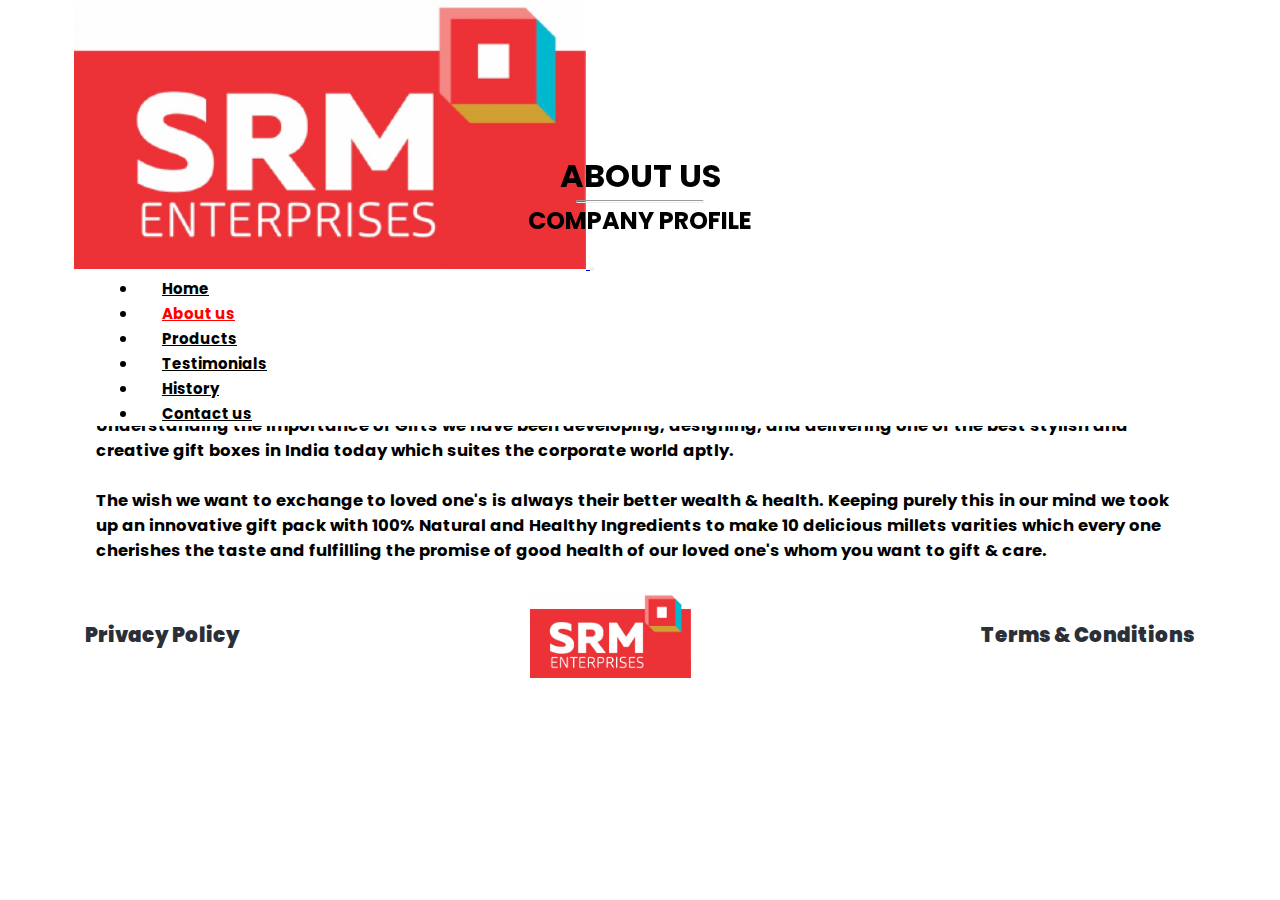
<file: about.html>
<!DOCTYPE html>
<html lang="en">
	<head>
		<meta charset="UTF-8" />
		<meta http-equiv="X-UA-Compatible" content="IE=edge" />
		<meta name="viewport" content="width=device-width, initial-scale=1.0" />
		<title>About Page</title>
		<link
			href="https://cdn.jsdelivr.net/npm/bootstrap@5.0.2/dist/css/bootstrap.min.css"
			rel="stylesheet"
			integrity="sha384-EVSTQN3/azprG1Anm3QDgpJLIm9Nao0Yz1ztcQTwFspd3yD65VohhpuuCOmLASjC"
			crossorigin="anonymous"
		/>
		<link rel="stylesheet" href="https://unpkg.com/aos@next/dist/aos.css" />
		<link rel="stylesheet" href="./css/about.css" />
	</head>
	<body>
		<nav class="navbar navbar-expand-lg navbar-light">
			<div class="container-fluid">
				<a class="navbar-brand" href="#">
					<img src="./images/logo.png" alt="" />
				</a>
				<button
					class="navbar-toggler"
					type="button"
					data-bs-toggle="collapse"
					data-bs-target="#navbarSupportedContent"
					aria-controls="navbarSupportedContent"
					aria-expanded="false"
					aria-label="Toggle navigation"
				>
					<span class="navbar-toggler-icon"></span>
				</button>
				<div class="collapse navbar-collapse" id="navbarSupportedContent">
					<ul class="navbar-nav me-auto mb-2 mb-lg-0" id="content">
						<li class="nav-item">
							<a
								class="nav-link active"
								aria-current="page"
								href="./index.html"
								id="home-link"
								>Home</a
							>
						</li>
						<li class="nav-item">
							<a
								class="nav-link active"
								aria-current="page"
								href="./about.html"
								id="about-link"
								>About us</a
							>
						</li>
						<li class="nav-item">
							<a
								class="nav-link active"
								aria-current="page"
								href="./product.html"
								id="product-link"
								>Products</a
							>
						</li>
						<li class="nav-item">
							<a
								class="nav-link active"
								aria-current="page"
								href="./testimonial.html"
								id="testimonial-link"
								>Testimonials</a
							>
						</li>
						<li class="nav-item">
							<a
								class="nav-link active"
								aria-current="page"
								href="./history.html"
								id="history-link"
								>History</a
							>
						</li>
						<li class="nav-item">
							<a
								class="nav-link active"
								aria-current="page"
								href="./contact.html"
								id="contact-link"
								>Contact us</a
							>
						</li>
					</ul>
				</div>
			</div>
		</nav>
		<hr id="nav-line" />
		<div id="main-content">
			<div id="heading" data-aos="fade">
				<h1>ABOUT US</h1>
				<hr />
				<h2>COMPANY PROFILE</h2>
			</div>
			<div id="heading-content">
				<p>
					SRM ENTERPRISES is in the Business of improving the brand visibility of leading brands
					in the country, with our expertise in Designing the personalised Gift
					packing's for various corporate for occasions such as (Diwali/Dushera
					/New year/Christmas) wedding return gifts (Invitation card boxes with
					gift) etc., filled with our delicious premium Millet cookies which not
					only highlights the brand image but also provides Healthy food which
					every one Cherishes. <br />
					<br />Understanding the importance of Gifts we have been developing,
					designing, and delivering one of the best stylish and creative gift
					boxes in India today which suites the corporate world aptly.
					<br /><br />The wish we want to exchange to loved one's is always
					their better wealth & health. Keeping purely this in our mind we took
					up an innovative gift pack with 100% Natural and Healthy Ingredients
					to make 10 delicious millets varities which every one cherishes the
					taste and fulfilling the promise of good health of our loved one's
					whom you want to gift & care.
				</p>
			</div>
		</div>
		<footer>
			<div id="quick-link">
				<a href=""><h4>Privacy Policy</h4></a>
			</div>
			<div id="logo-link">
				<a href="./index.html"><img src="./images/logo.png" alt="" /></a>
			</div>
			<div id="important-link">
				<a href=""><h4>Terms & Conditions</h4></a>
			</div>
		</footer>
		<link rel="preconnect" href="https://fonts.googleapis.com" />
		<link rel="preconnect" href="https://fonts.gstatic.com" crossorigin />
		<link
			href="https://fonts.googleapis.com/css2?family=Poppins:wght@200&display=swap"
			rel="stylesheet"
		/>
		<script
			src="https://cdn.jsdelivr.net/npm/bootstrap@5.0.2/dist/js/bootstrap.bundle.min.js"
			integrity="sha384-MrcW6ZMFYlzcLA8Nl+NtUVF0sA7MsXsP1UyJoMp4YLEuNSfAP+JcXn/tWtIaxVXM"
			crossorigin="anonymous"
		></script>
		<script src="https://unpkg.com/aos@next/dist/aos.js"></script>
		<script>
			AOS.init({
				delay: 500,
			});
		</script>
	</body>
</html>
</file>
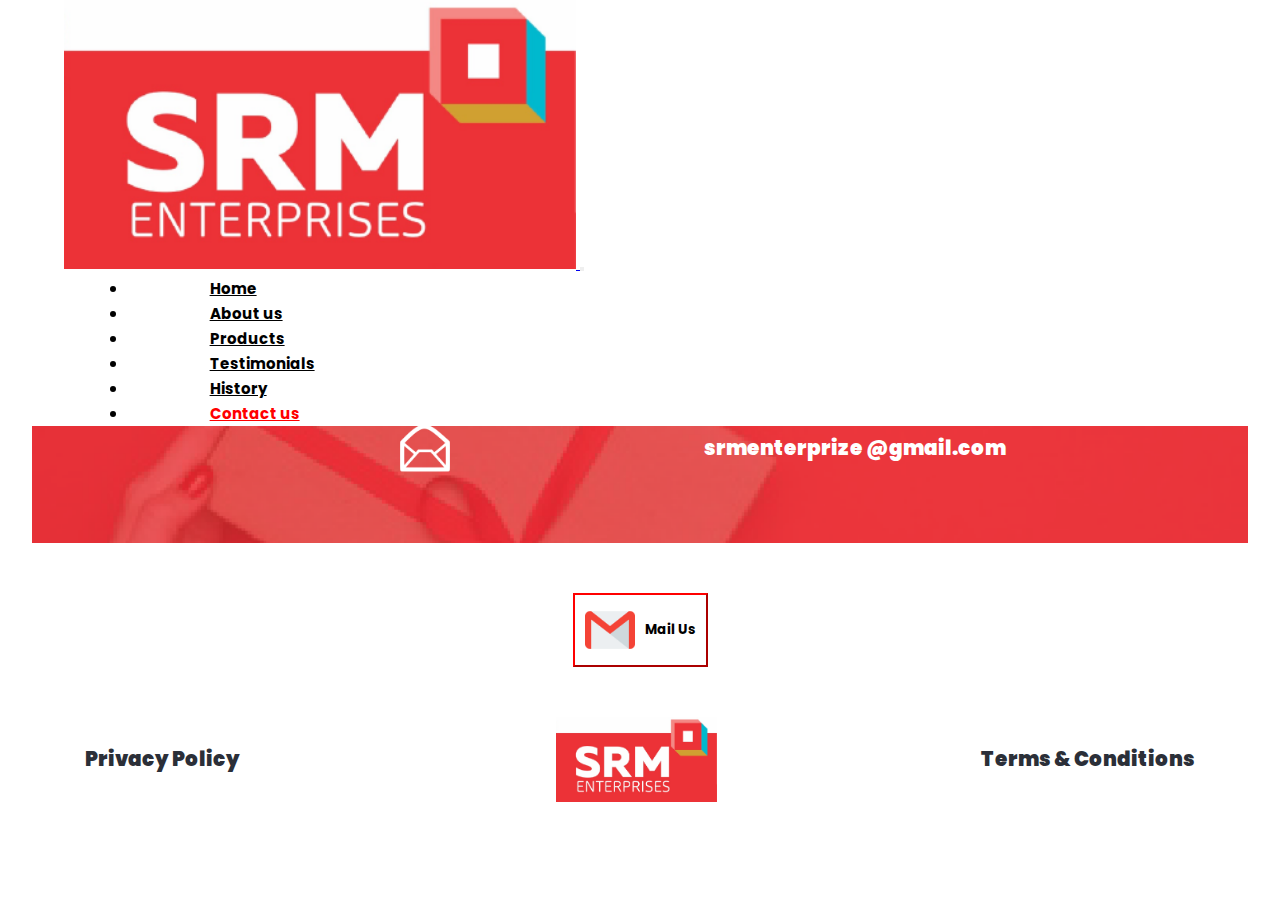
<file: contact.html>
<!DOCTYPE html>
<html lang="en">
	<head>
		<meta charset="UTF-8" />
		<meta http-equiv="X-UA-Compatible" content="IE=edge" />
		<meta name="viewport" content="width=device-width, initial-scale=1.0" />
		<title>Contact Page</title>
		<link
			href="https://cdn.jsdelivr.net/npm/bootstrap@5.0.2/dist/css/bootstrap.min.css"
			rel="stylesheet"
			integrity="sha384-EVSTQN3/azprG1Anm3QDgpJLIm9Nao0Yz1ztcQTwFspd3yD65VohhpuuCOmLASjC"
			crossorigin="anonymous"
		/>
		<link rel="stylesheet" href="https://unpkg.com/aos@next/dist/aos.css" />
		<link rel="stylesheet" href="./css/contact.css" />
	</head>
	<body>
		<nav class="navbar navbar-expand-lg navbar-light">
			<div class="container-fluid">
				<a class="navbar-brand" href="#">
					<img src="./images/logo.png" alt="" />
				</a>
				<button
					class="navbar-toggler"
					type="button"
					data-bs-toggle="collapse"
					data-bs-target="#navbarSupportedContent"
					aria-controls="navbarSupportedContent"
					aria-expanded="false"
					aria-label="Toggle navigation"
				>
					<span class="navbar-toggler-icon"></span>
				</button>
				<div class="collapse navbar-collapse" id="navbarSupportedContent">
					<ul class="navbar-nav me-auto mb-2 mb-lg-0" id="content">
						<li class="nav-item">
							<a
								class="nav-link active"
								aria-current="page"
								href="./index.html"
								id="home-link"
								>Home</a
							>
						</li>
						<li class="nav-item">
							<a
								class="nav-link active"
								aria-current="page"
								href="./about.html"
								id="about-link"
								>About us</a
							>
						</li>
						<li class="nav-item">
							<a
								class="nav-link active"
								aria-current="page"
								href="./product.html"
								id="product-link"
								>Products</a
							>
						</li>
						<li class="nav-item">
							<a
								class="nav-link active"
								aria-current="page"
								href="./testimonial.html"
								id="testimonial-link"
								>Testimonials</a
							>
						</li>
						<li class="nav-item">
							<a
								class="nav-link active"
								aria-current="page"
								href="./history.html"
								id="history-link"
								>History</a
							>
						</li>
						<li class="nav-item">
							<a
								class="nav-link active"
								aria-current="page"
								href="./contact.html"
								id="contact-link"
								>Contact us</a
							>
						</li>
					</ul>
				</div>
			</div>
		</nav>
		<hr id="nav-line" />
		<div id="test">
			<div id="main-content">
				<div id="heading-lines">
					<h2>CONTACT US</h2>
					<hr />
				</div>
				<div id="heading-form">
					<div>
						<div>
							<div><img src="./images/address.png" /></div>
							<div>
								1-1-261/5/A/3, 2nd Floor, Main Road, Chikkadapalli, Hyderabad -
								500020
							</div>
						</div>
						<div>
							<div><img src="./images/phone.png" /></div>
							<div>9502722122</div>
						</div>
						<div id="test1">
							<div><img src="./images/email.png" /></div>
							<div>srmenterprize @gmail.com</div>
						</div>
					</div>
				</div>
			</div>
		</div>

		<div id="email-button">
			<a href="mailto:srmenterprize@gmail.com"
				><button><img src="./images/gmail.png" />Mail Us</button></a
			>
		</div>

		<footer>
			<div id="quick-link">
				<a href=""><h4>Privacy Policy</h4></a>
			</div>
			<div id="logo-link">
				<a href="./index.html"><img src="./images/logo.png" alt="" /></a>
			</div>
			<div id="important-link">
				<a href=""><h4>Terms & Conditions</h4></a>
			</div>
		</footer>
		<link rel="preconnect" href="https://fonts.googleapis.com" />
		<link rel="preconnect" href="https://fonts.gstatic.com" crossorigin />
		<link
			href="https://fonts.googleapis.com/css2?family=Poppins:wght@200&display=swap"
			rel="stylesheet"
		/>
		<script
			src="https://cdn.jsdelivr.net/npm/bootstrap@5.0.2/dist/js/bootstrap.bundle.min.js"
			integrity="sha384-MrcW6ZMFYlzcLA8Nl+NtUVF0sA7MsXsP1UyJoMp4YLEuNSfAP+JcXn/tWtIaxVXM"
			crossorigin="anonymous"
		></script>
		
	</body>
</html>
</file>
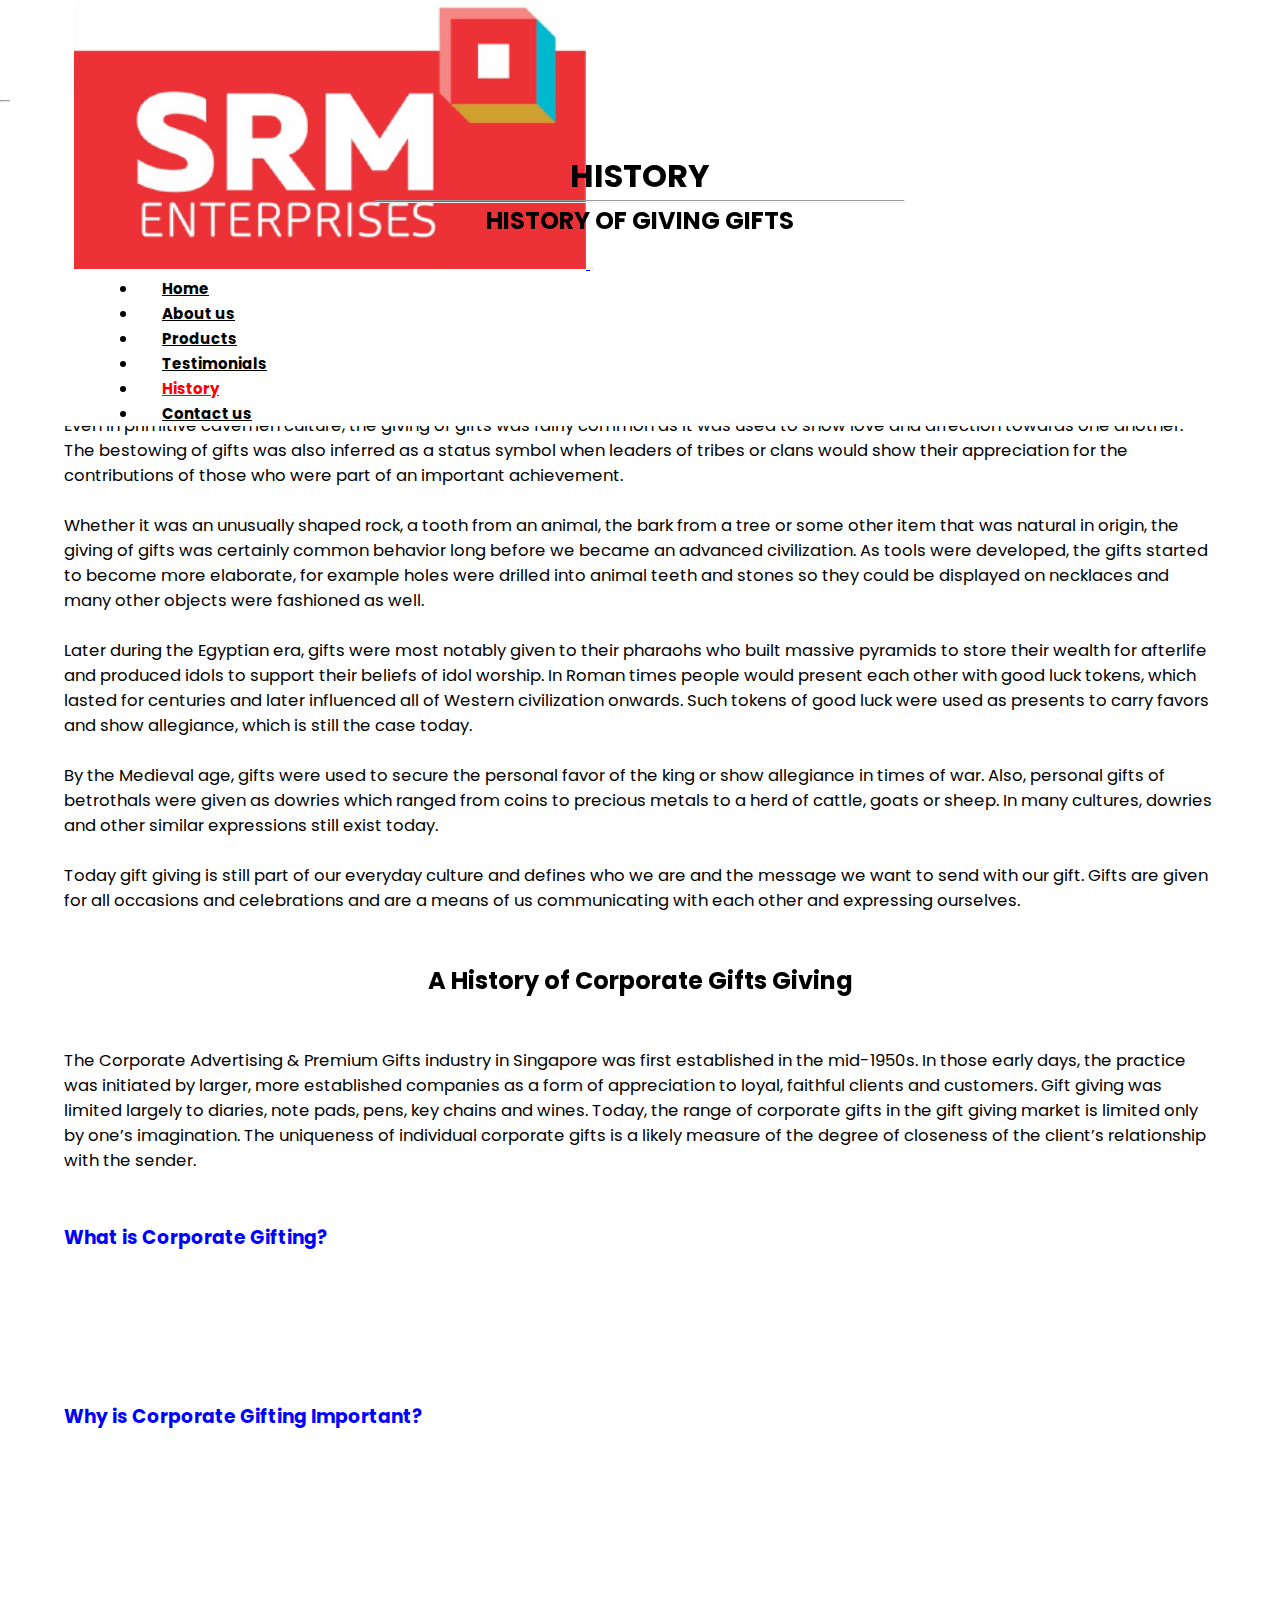
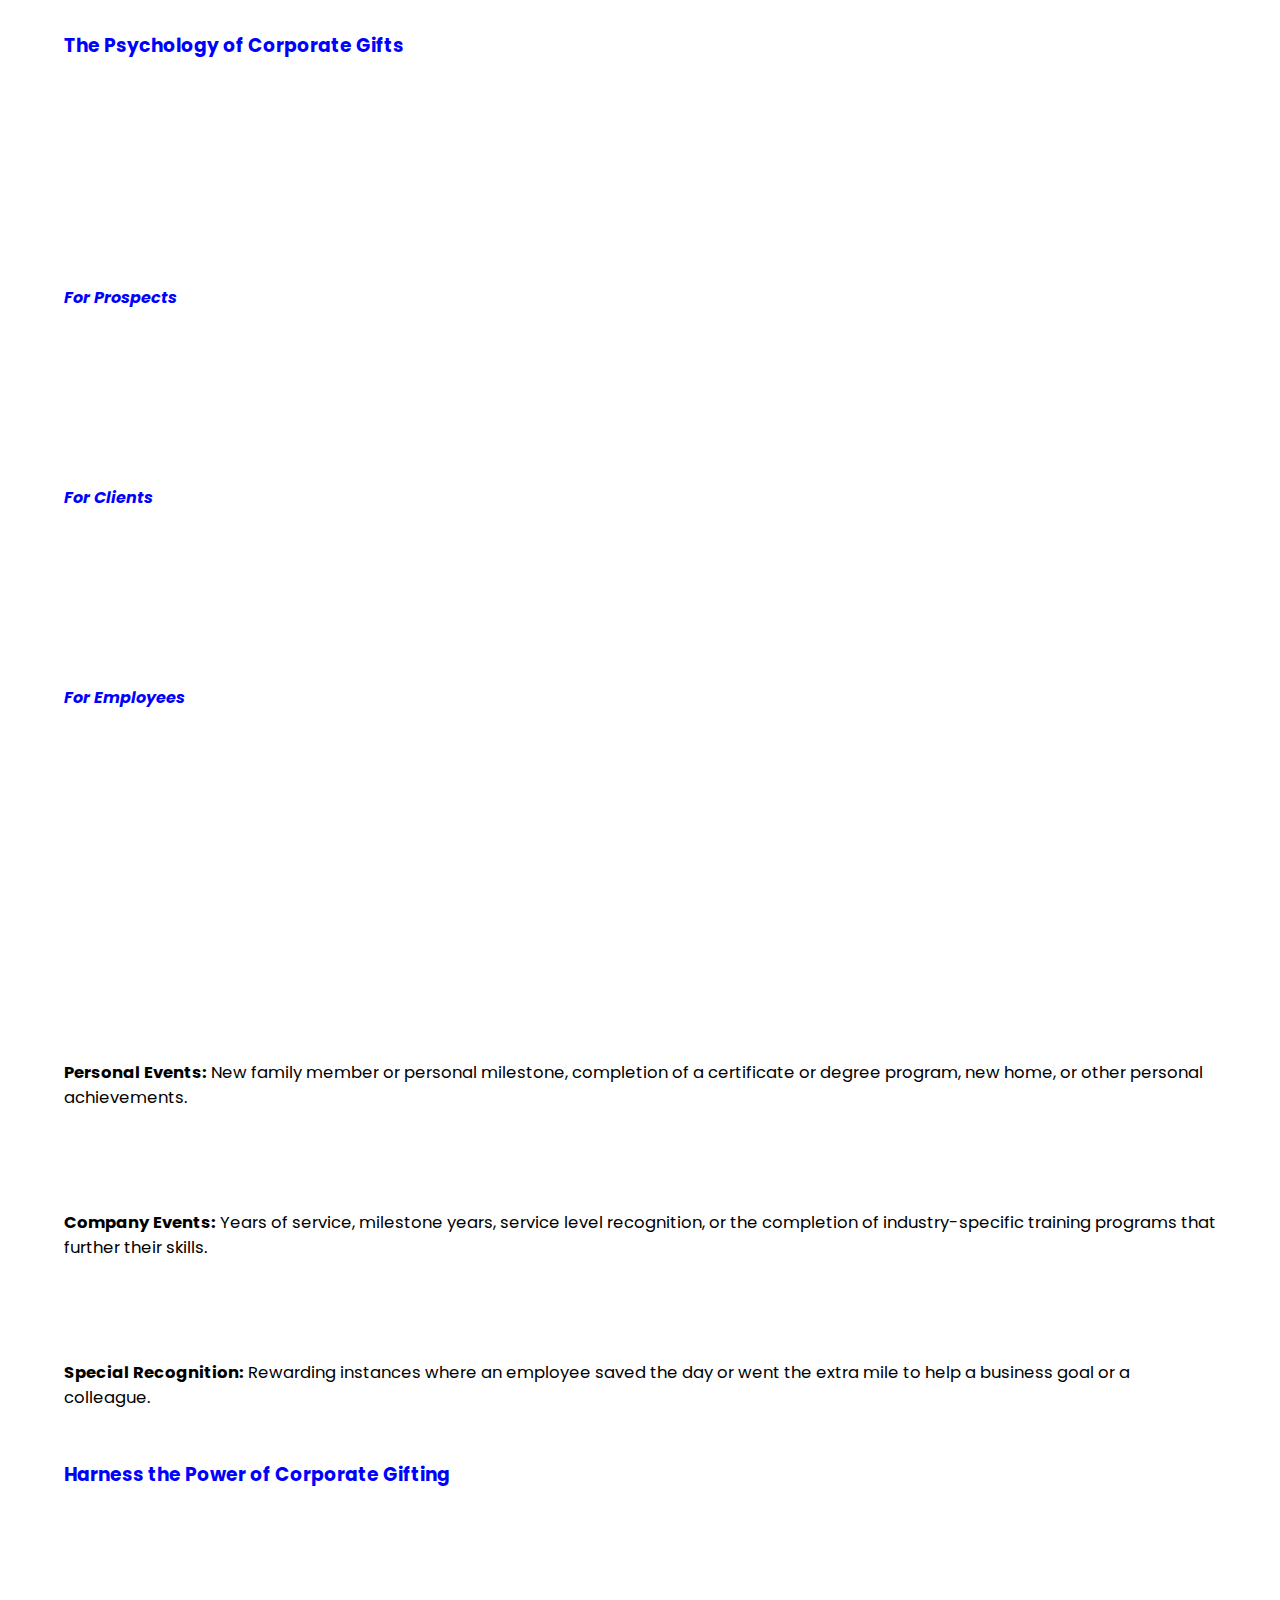
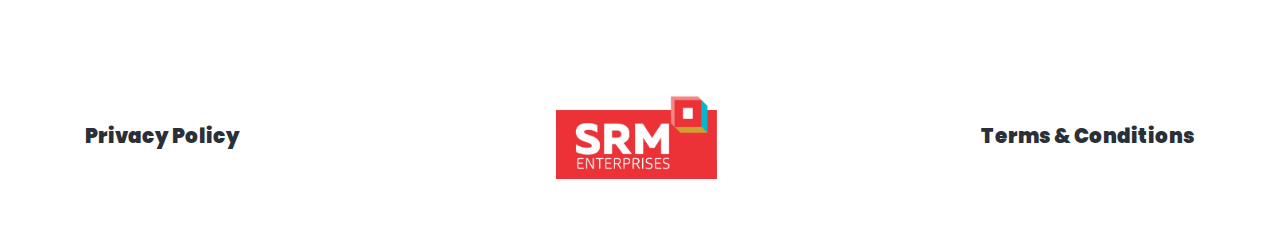
<file: history.html>
<!DOCTYPE html>
<html lang="en">
	<head>
		<meta charset="UTF-8" />
		<meta http-equiv="X-UA-Compatible" content="IE=edge" />
		<meta name="viewport" content="width=device-width, initial-scale=1.0" />
		<title>History Page</title>
		<link
			href="https://cdn.jsdelivr.net/npm/bootstrap@5.0.2/dist/css/bootstrap.min.css"
			rel="stylesheet"
			integrity="sha384-EVSTQN3/azprG1Anm3QDgpJLIm9Nao0Yz1ztcQTwFspd3yD65VohhpuuCOmLASjC"
			crossorigin="anonymous"
		/>
		<link rel="stylesheet" href="https://unpkg.com/aos@next/dist/aos.css" />
		<link rel="stylesheet" href="./css/history.css" />
	</head>
	<body>
		<nav class="navbar navbar-expand-lg navbar-light">
			<div class="container-fluid">
				<a class="navbar-brand" href="#">
					<img src="./images/logo.png" alt="" />
				</a>
				<button
					class="navbar-toggler"
					type="button"
					data-bs-toggle="collapse"
					data-bs-target="#navbarSupportedContent"
					aria-controls="navbarSupportedContent"
					aria-expanded="false"
					aria-label="Toggle navigation"
				>
					<span class="navbar-toggler-icon"></span>
				</button>
				<div class="collapse navbar-collapse" id="navbarSupportedContent">
					<ul class="navbar-nav me-auto mb-2 mb-lg-0" id="content">
						<li class="nav-item">
							<a
								class="nav-link active"
								aria-current="page"
								href="./index.html"
								id="home-link"
								>Home</a
							>
						</li>
						<li class="nav-item">
							<a
								class="nav-link active"
								aria-current="page"
								href="./about.html"
								id="about-link"
								>About us</a
							>
						</li>
						<li class="nav-item">
							<a
								class="nav-link active"
								aria-current="page"
								href="./product.html"
								id="product-link"
								>Products</a
							>
						</li>
						<li class="nav-item">
							<a
								class="nav-link active"
								aria-current="page"
								href="./testimonial.html"
								id="testimonial-link"
								>Testimonials</a
							>
						</li>
						<li class="nav-item">
							<a
								class="nav-link active"
								aria-current="page"
								href="./history.html"
								id="history-link"
								>History</a
							>
						</li>
						<li class="nav-item">
							<a
								class="nav-link active"
								aria-current="page"
								href="./contact.html"
								id="contact-link"
								>Contact us</a
							>
						</li>
					</ul>
				</div>
			</div>
		</nav>
		<hr id="nav-line" />
		<div id="main-content">
			<div id="heading" data-aos="fade">
				<h1>HISTORY</h1>
				<hr />
				<h2>HISTORY OF GIVING GIFTS</h2>
			</div>
			<div id="heading-content">
				<p>
					Gift giving has been a long tradition that dates back thousands of
					years as far back as man can remember. As human beings, we are social
					creatures who enjoy each other’s company and expressing our feelings
					through the giving of gifts. Whether it is an expression of true love,
					appreciation of a job well done or just to show our gratitude for
					having someone as a friend, the giving of gifts is engrained into our
					DNA.<br /><br />The giving of gifts may be one of the oldest of human
					activities that pre-dates civilization and may go back to the origin
					of our species. Even in primitive cavemen culture, the giving of gifts
					was fairly common as it was used to show love and affection towards
					one another. The bestowing of gifts was also inferred as a status
					symbol when leaders of tribes or clans would show their appreciation
					for the contributions of those who were part of an important
					achievement.<br /><br />Whether it was an unusually shaped rock,
					a tooth from an animal, the bark from a tree or some other item that
					was natural in origin, the giving of gifts was certainly common
					behavior long before we became an advanced civilization. As tools were
					developed, the gifts started to become more elaborate, for example
					holes were drilled into animal teeth and stones so they could be
					displayed on necklaces and many other objects were fashioned as
					well.<br /><br />Later during the Egyptian era, gifts were most
					notably given to their pharaohs who built massive pyramids to store
					their wealth for afterlife and produced idols to support their beliefs
					of idol worship. In Roman times people would present each other with
					good luck tokens, which lasted for centuries and later influenced all
					of Western civilization onwards. Such tokens of good luck were used as
					presents to carry favors and show allegiance, which is still the case
					today.<br /><br />By the Medieval age, gifts were used to secure the
					personal favor of the king or show allegiance in times of war. Also,
					personal gifts of betrothals were given as dowries which ranged from
					coins to precious metals to a herd of cattle, goats or sheep. In many
					cultures, dowries and other similar expressions still exist today.<br /><br />Today
					gift giving is still part of our everyday culture and defines who we
					are and the message we want to send with our gift. Gifts are given for
					all occasions and celebrations and are a means of us communicating
					with each other and expressing ourselves.<br />
				</p>
				<h2 data-aos="fade">A History of Corporate Gifts Giving</h2>
				<p>
					The Corporate Advertising & Premium Gifts industry in Singapore was
					first established in the mid-1950s. In those early days, the practice
					was initiated by larger, more established companies as a form of
					appreciation to loyal, faithful clients and customers. Gift giving was
					limited largely to diaries, note pads, pens, key chains and wines.
					Today, the range of corporate gifts in the gift giving market is
					limited only by one’s imagination. The uniqueness of individual
					corporate gifts is a likely measure of the degree of closeness of the
					client’s relationship with the sender.
				</p>
				<h3>What is Corporate Gifting?</h3>
				<p data-aos="fade">
					Corporate gifting is the practice of creating a touchpoint with
					employees, clients, or prospects through the use of a gift -such as a
					practical swag piece, an edible treat, or personalized clothing item
					or an experience (such as airfare or concert tickets).
				</p>
				<h3>Why is Corporate Gifting Important?</h3>
				<p data-aos="fade">
					Receiving a gift is a powerful experience; it creates a sense of
					connection to the giver and can create positive associations with a
					person or a brand. Companies and marketers have long relied on the
					power of gifting to secure better relationships with potential and
					existing clients, to show appreciation for their business When used as
					part of your overall marketing or employee retention efforts, gifting
					can be highly effective in terms of ROI and satisfaction.
				</p>
				<h3>The Psychology of Corporate Gifts</h3>
				<p data-aos="fade">
					The effectiveness of gift-giving has a strong correlation to its
					psychological impact on the recipient. If you’ve ever gotten an
					unexpected surprise or treat (either in person or by direct mail)
					you’ve personally experienced this phenomenon in action. This is
					partly because physical contact with a gift results in the Endowment
					effect—a sense of ownership over an item which translates into an
					individual valuing it more highly, according to a study on the effects
					of gifting on business outcomes. It also influences feelings of
					reciprocity and trust. This effect can be seen in the results of
					marketing and gift-giving in several common scenarios of corporate
					gifting.
				</p>
				<h4>For Prospects</h4>
				<p data-aos="fade">
					Gifting can motivate those who are not yet your customers to become
					one. In fact, 80% of consumers say they are more likely to do business
					with a company if it offers personalized experiences, according to
					Instapage. Sending the right gift at the right time can be the
					motivator for prospects to take a desired action, such as completing a
					purchase, signing up for a service, or making a discovery call.
				</p>
				<h4>For Clients</h4>
				<p data-aos="fade">
					Clients too can benefit from a well-timed gift. It can let them know
					their business is valued, encourage them to continue their service or
					become brand evangelists, and has the power to bring your company back
					to top-of-mind in cases where it’s been a while since the last
					interaction. According to a retail study, consumers with an emotional
					connection to a brand have a 306% higher lifetime value.
				</p>
				<h4>For Employees</h4>
				<p data-aos="fade">
					Clients and prospects aren’t the only people businesses need to
					consider. In many cases, the key to great customer outcomes starts
					much closer to home. In fact, a study reports that 57% of people claim
					that receiving mail makes them feel more valued. This statistic
					relates to direct mail gifts; however, if you’ve ever been the
					recipient of some nicely-branded, high-quality apparel you know it can
					work for your staff as well.<br /><br />These gifts, especially when
					they are of good quality and well-personalized, create a feeling of
					being valued by your employer and foster a sense of belonging and
					connection to the team. These feelings translate into the way
					employees go about their roles, and the quality of service they
					provide to external stakeholders, customers, and prospects.
				</p>
				<p>
					<span>Personal Events:</span> New family member or personal milestone,
					completion of a certificate or degree program, new home, or other
					personal achievements.
				</p>
				<p>
					<span>Company Events: </span> Years of service, milestone years,
					service level recognition, or the completion of industry-specific
					training programs that further their skills.
				</p>
				<p>
					<span>Special Recognition:</span> Rewarding instances where an
					employee saved the day or went the extra mile to help a business goal
					or a colleague.
				</p>
				<h3>Harness the Power of Corporate Gifting</h3>
				<p data-aos="fade">
					Investing in promotional items and business promotional gifts is not
					only a matter of getting the attention of customers and business
					partners but investing in values and loyalty. Check our products and
					contact us, we will be happy to help you choose business gifts that
					will suitably differ according to the goal of business communication
					that you want to achieve.
				</p>
			</div>
		</div>
		<footer>
			<div id="quick-link">
				<a href=""><h4>Privacy Policy</h4></a>
			</div>
			<div id="logo-link">
				<a href="./index.html"><img src="./images/logo.png" alt="" /></a>
			</div>
			<div id="important-link">
				<a href=""><h4>Terms & Conditions</h4></a>
			</div>
		</footer>
		<link rel="preconnect" href="https://fonts.googleapis.com" />
		<link rel="preconnect" href="https://fonts.gstatic.com" crossorigin />
		<link
			href="https://fonts.googleapis.com/css2?family=Poppins:wght@200&display=swap"
			rel="stylesheet"
		/>
		<script
			src="https://cdn.jsdelivr.net/npm/bootstrap@5.0.2/dist/js/bootstrap.bundle.min.js"
			integrity="sha384-MrcW6ZMFYlzcLA8Nl+NtUVF0sA7MsXsP1UyJoMp4YLEuNSfAP+JcXn/tWtIaxVXM"
			crossorigin="anonymous"
		></script>
		<script src="https://unpkg.com/aos@next/dist/aos.js"></script>
		<script>
			AOS.init({
				delay: 400,
				once: true,
			});
		</script>
	</body>
</html>
</file>
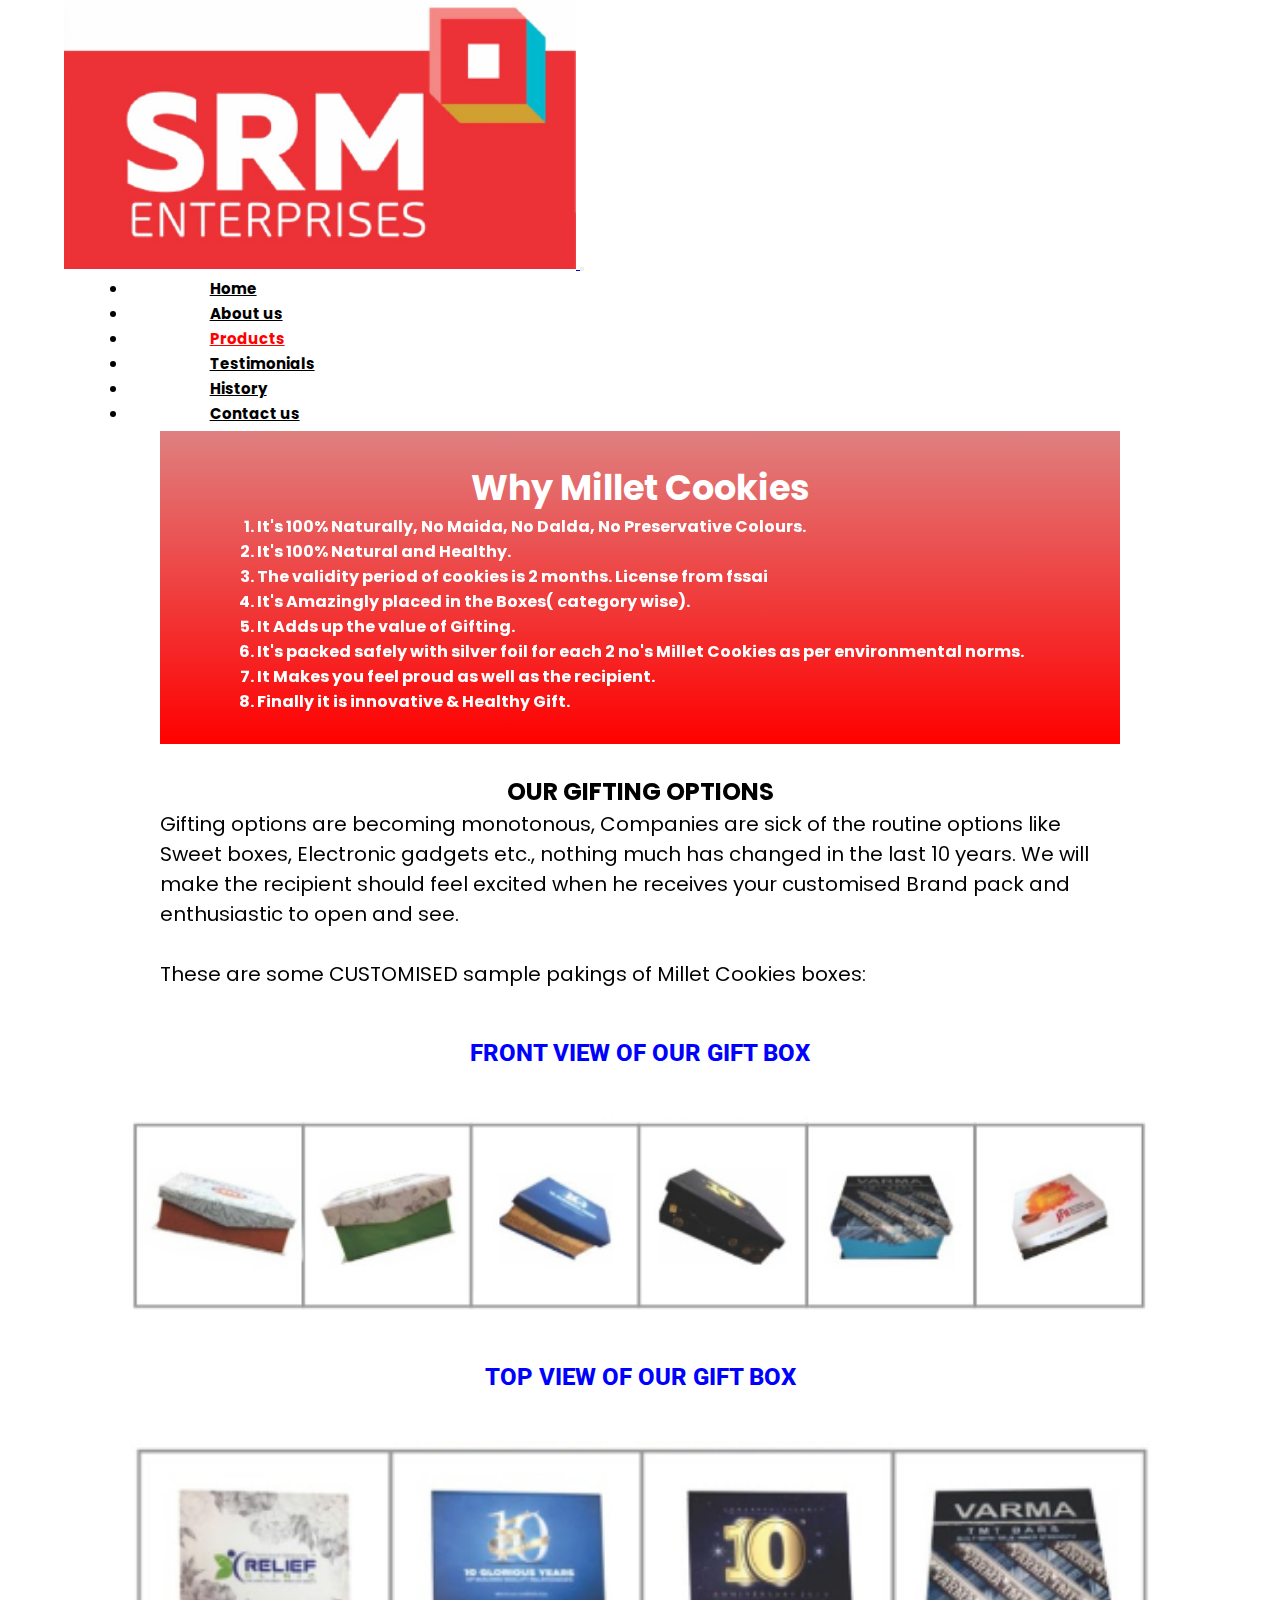
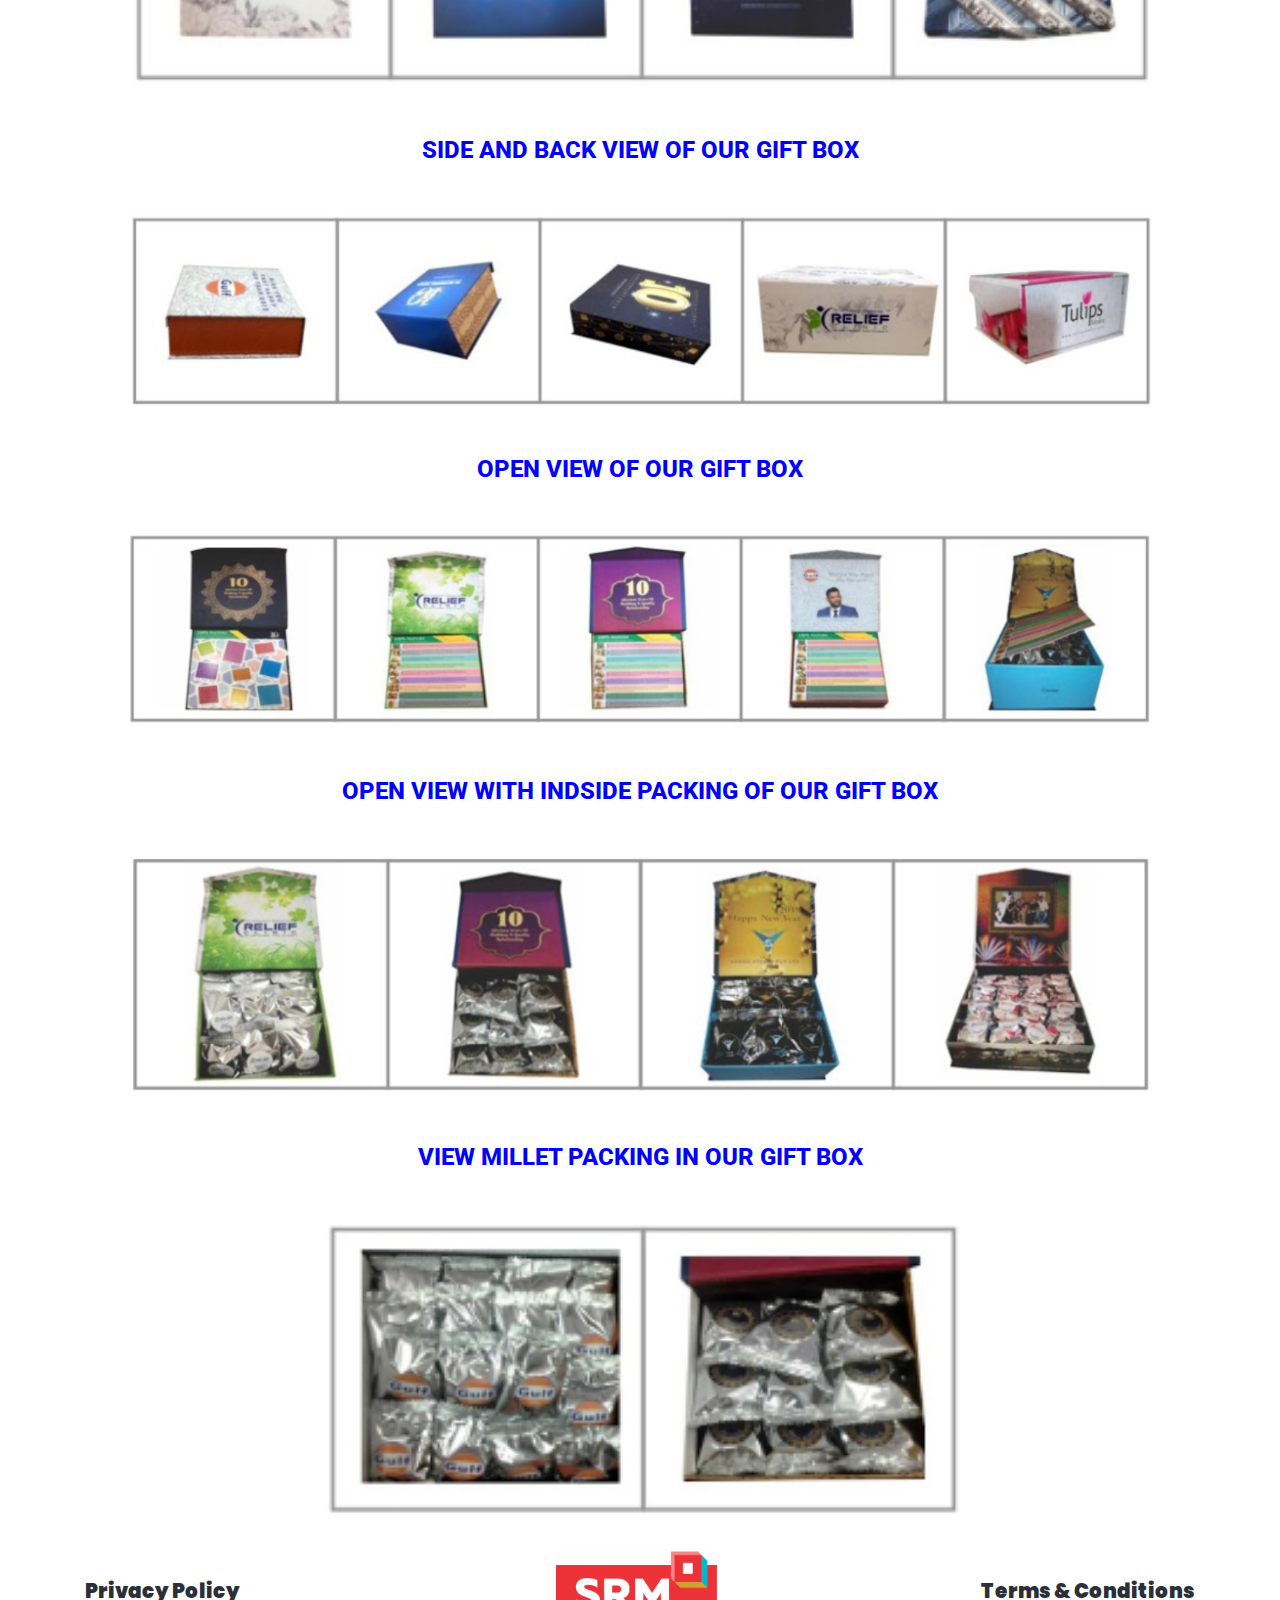
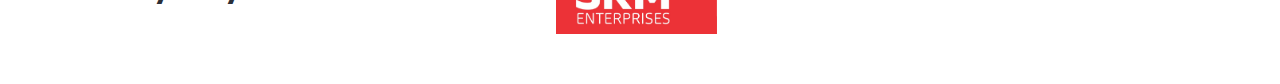
<file: product.html>
<!DOCTYPE html>
<html lang="en">
	<head>
		<meta charset="UTF-8" />
		<meta http-equiv="X-UA-Compatible" content="IE=edge" />
		<meta name="viewport" content="width=device-width, initial-scale=1.0" />
		<title>Products page</title>
		<link
			href="https://cdn.jsdelivr.net/npm/bootstrap@5.0.2/dist/css/bootstrap.min.css"
			rel="stylesheet"
			integrity="sha384-EVSTQN3/azprG1Anm3QDgpJLIm9Nao0Yz1ztcQTwFspd3yD65VohhpuuCOmLASjC"
			crossorigin="anonymous"
		/>
		<link rel="stylesheet" href="https://unpkg.com/aos@next/dist/aos.css" />
		<link rel="preconnect" href="https://fonts.googleapis.com" />
		<link rel="preconnect" href="https://fonts.gstatic.com" crossorigin />
		<link
			href="https://fonts.googleapis.com/css2?family=Roboto:wght@700&display=swap"
			rel="stylesheet"
		/>
		<link rel="stylesheet" href="./css/product.css" />
	</head>
	<body>
		<nav class="navbar navbar-expand-lg navbar-light">
			<div class="container-fluid">
				<a class="navbar-brand" href="#">
					<img src="./images/logo.png" alt="" />
				</a>
				<button
					class="navbar-toggler"
					type="button"
					data-bs-toggle="collapse"
					data-bs-target="#navbarSupportedContent"
					aria-controls="navbarSupportedContent"
					aria-expanded="false"
					aria-label="Toggle navigation"
				>
					<span class="navbar-toggler-icon"></span>
				</button>
				<div class="collapse navbar-collapse" id="navbarSupportedContent">
					<ul class="navbar-nav me-auto mb-2 mb-lg-0" id="content">
						<li class="nav-item">
							<a
								class="nav-link active"
								aria-current="page"
								href="./index.html"
								id="home-link"
								>Home</a
							>
						</li>
						<li class="nav-item">
							<a
								class="nav-link active"
								aria-current="page"
								href="./about.html"
								id="about-link"
								>About us</a
							>
						</li>
						<li class="nav-item">
							<a
								class="nav-link active"
								aria-current="page"
								href="./product.html"
								id="product-link"
								>Products</a
							>
						</li>
						<li class="nav-item">
							<a
								class="nav-link active"
								aria-current="page"
								href="./testimonial.html"
								id="testimonial-link"
								>Testimonials</a
							>
						</li>
						<li class="nav-item">
							<a
								class="nav-link active"
								aria-current="page"
								href="./history.html"
								id="history-link"
								>History</a
							>
						</li>
						<li class="nav-item">
							<a
								class="nav-link active"
								aria-current="page"
								href="./contact.html"
								id="contact-link"
								>Contact us</a
							>
						</li>
					</ul>
				</div>
			</div>
		</nav>
		<hr id="nav-line" />
		<div id="main-content">
			<div id="heading-content" data-aos="zoom-in-up">
				<h2>OUR PRODUCTS</h2>
				<hr />
			</div>
			<div id="millet-cookies">
				<h2>Millet Cookie Boxes</h2>
				<p>
					Our millet cookies which are natural and are 100% best in the
					category. To make the recipient (your loved one) special and honoured
					we now bring you the most promising quality gift pack with perfect
					Branding (in style) with our 10 varieties of our delicious millet
					cookies.
				</p>
				<div id="why-millet-cookies">
					<h2>Why Millet Cookies</h2>
					<ol data-aos="zoom-in-up">
						<li>
							It's 100% Naturally, No Maida, No Dalda, No Preservative Colours.
						</li>
						<li>It's 100% Natural and Healthy.</li>
						<li>
							The validity period of cookies is 2 months. License from fssai
						</li>
						<li>It's Amazingly placed in the Boxes( category wise).</li>
						<li>It Adds up the value of Gifting.</li>
						<li>
							It's packed safely with silver foil for each 2 no's Millet Cookies
							as per environmental norms.
						</li>
						<li>It Makes you feel proud as well as the recipient.</li>
						<li>Finally it is innovative & Healthy Gift.</li>
					</ol>
				</div>
			</div>
			<div id="gifting-options" data-aos="zoom-out">
				<h2>OUR GIFTING OPTIONS</h2>
				<p>
					Gifting options are becoming monotonous, Companies are sick of the
					routine options like Sweet boxes, Electronic gadgets etc., nothing
					much has changed in the last 10 years. We will make the recipient
					should feel excited when he receives your customised Brand pack and
					enthusiastic to open and see. <br /><br />These are some CUSTOMISED
					sample pakings of Millet Cookies boxes:
				</p>
			</div>
			<div id="packing">
				<div id="packing-images">
					<h2>FRONT VIEW OF OUR GIFT BOX</h2>
					<img src="./images/frontview.png" alt="" />
				</div>
				<div id="packing-images">
					<h2>TOP VIEW OF OUR GIFT BOX</h2>
					<img src="./images/top.png" alt="" />
				</div>
				<div id="packing-images">
					<h2>SIDE AND BACK VIEW OF OUR GIFT BOX</h2>
					<img src="./images/side_and_back.png" alt="" />
				</div>
				<div id="packing-images">
					<h2>OPEN VIEW OF OUR GIFT BOX</h2>
					<img src="./images/open.png" alt="" />
				</div>
				<div id="packing-images">
					<h2>OPEN VIEW WITH INDSIDE PACKING OF OUR GIFT BOX</h2>
					<img src="./images/open_view_with packings.png" alt="" />
				</div>
				<div id="packing-images">
					<h2>VIEW MILLET PACKING IN OUR GIFT BOX</h2>
					<img src="./images/view of millets.png" alt="" id="last-image" />
				</div>
			</div>
		</div>
		<footer>
			<div id="quick-link">
				<a href=""><h4>Privacy Policy</h4></a>
			</div>
			<div id="logo-link">
				<a href="./index.html"><img src="./images/logo.png" alt="" /></a>
			</div>
			<div id="important-link">
				<a href=""><h4>Terms & Conditions</h4></a>
			</div>
		</footer>
		<link rel="preconnect" href="https://fonts.googleapis.com" />
		<link rel="preconnect" href="https://fonts.gstatic.com" crossorigin />
		<link
			href="https://fonts.googleapis.com/css2?family=Poppins:wght@200&display=swap"
			rel="stylesheet"
		/>
		<script
			src="https://cdn.jsdelivr.net/npm/bootstrap@5.0.2/dist/js/bootstrap.bundle.min.js"
			integrity="sha384-MrcW6ZMFYlzcLA8Nl+NtUVF0sA7MsXsP1UyJoMp4YLEuNSfAP+JcXn/tWtIaxVXM"
			crossorigin="anonymous"
		></script>
		<script src="https://unpkg.com/aos@next/dist/aos.js"></script>
		<script>
			AOS.init({
				delay: 500,
			});
		</script>
	</body>
</html>
</file>
<file: css/about.css>
* {
	margin: 0;
	padding: 0;
	box-sizing: border-box;
	font-family: 'Poppins', sans-serif;
}
.navbar {
	position: fixed;
	top: 0;
	left: 10px;
	background-color: white;
	width: 100%;
	margin-bottom: 100px;
}
.navbar .container-fluid .navbar-brand {
	margin-left: 5%;
}
.navbar .container-fluid .navbar-brand img {
	height: 40%;
	width: 40%;
}
.navbar .container-fluid .collapse ul {
	margin-left: 10%;
}
.navbar-nav .nav-link {
	margin-left: 1.5rem;
	color: #5d6167;
	font-family: 'Poppins', sans-serif;
	font-weight: bolder;
	font-size: 15px;
}
.navbar .container-fluid .collapse ul li #home-link {
	color: black;
}
.navbar .container-fluid .collapse ul li #about-link {
	color: red;
}
.navbar .container-fluid .collapse ul li #product-link {
	color: black;
}
.navbar .container-fluid .collapse ul li #testimonial-link {
	color: black;
}
.navbar .container-fluid .collapse ul li #history-link {
	color: black;
}

.navbar .container-fluid .collapse ul li #contact-link {
	color: black;
}
.navbar .container-fluid .collapse ul li #home-link:hover {
	color: red;
}
.navbar .container-fluid .collapse ul li #about-link:hover {
	color: red;
}
.navbar .container-fluid .collapse ul li #product-link:hover {
	color: red;
}
.navbar .container-fluid .collapse ul li #testimonial-link:hover {
	color: red;
}
.navbar .container-fluid .collapse ul li #history-link:hover {
	color: red;
}

.navbar .container-fluid .collapse ul li #contact-link:hover {
	color: red;
}
#nav-line {
	opacity: 0;
	color: grey;
	margin-top: 100px;
}
#footer-line {
	color: grey;
}
#main-content #heading {
	margin-top: 50px;
	display: flex;
	flex-direction: column;
	align-items: center;
}
#main-content #heading h1,
h2 {
	font-weight: bolder;
	text-align: center;
}
#main-content #heading hr {
	width: 10%;
	color: #db032ed3;
	height: 3px;
	border-radius: 2px;
	opacity: 1;
}
#main-content #heading-content {
	display: flex;
	justify-content: center;
	align-items: center;
}
#main-content #heading-content p {
	width: 85%;
	font-size: 16.5px;
	font-family: 'Poppins', sans-serif;
	font-weight: bolder;
	color: black;
	margin-top: 50px;
}
footer {
	width: 100%;
	display: flex;
	justify-content: space-around;
	align-items: center;
	color: #5d6167;
	font-family: 'Poppins', sans-serif;
	font-weight: bolder;
	font-size: 15px;
	margin-bottom: 50px;
	background-color: white;
	margin-top: 2em;
}
footer div {
	display: flex;
	flex-direction: column;
	align-items: center;
}
footer div a img {
	height: 40%;
	width: 40%;
}
footer div h4 {
	font-size: 20px;
	font-weight: bolder;
}

footer div a {
	display: flex;
	justify-content: center;
	align-items: center;
	text-decoration: none;
	color: #2b2f38;
}
footer div a:hover {
	cursor: pointer;
	color: red;
}
@media screen and (max-width: 1250px) {
	.navbar .container-fluid .collapse ul {
		margin-left: 0%;
	}
}
@media screen and (max-width: 1132px) {
	.navbar .container-fluid .navbar-brand {
		margin-left: 0%;
	}
}
@media screen and (max-width: 1074px) {
	.navbar .container-fluid .collapse ul {
		margin-left: -5%;
	}
	.navbar .container-fluid .navbar-brand img {
		width: 150px;
	}
	.navbar .container-fluid .navbar-brand {
		margin-left: -1%;
	}
	#nav-line {
		color: grey;
		margin-top: 80px;
	}
}
@media screen and (max-width: 940px) {
	.navbar .container-fluid .navbar-brand {
		margin-left: 5%;
	}

	footer {
		display: flex;
		flex-direction: column;
		align-items: center;
	}
	footer div h4 {
		font-size: 20px;
	}
	footer #important-link a {
		margin-top: 25px;
	}
}
</file>
<file: css/contact.css>
* {
	margin: 0;
	padding: 0;
	box-sizing: border-box;
	font-family: poppins, sans-serif;
}
.navbar {
	position: fixed;
	top: 0;
	background-color: white;
	width: 100%;
	margin-bottom: 100px;
	z-index: 1;
}
.navbar .container-fluid .navbar-brand {
	margin-left: 5%;
}
.navbar .container-fluid .navbar-brand img {
	width: 40%;
	height: 40%;
}
.navbar .container-fluid .collapse ul {
	margin-left: 10%;
}
.navbar-nav .nav-link {
	margin-left: 1.5rem;
	color: #5d6167;
	font-family: 'Poppins', sans-serif;
	font-weight: bolder;
	font-size: 15px;
	text-align: left;
	padding-left: 5%;
	padding-right: 0;
}
.navbar .container-fluid .collapse ul li #home-link {
	color: black;
}
.navbar .container-fluid .collapse ul li #about-link {
	color: black;
}
.navbar .container-fluid .collapse ul li #product-link {
	color: black;
}
.navbar .container-fluid .collapse ul li #testimonial-link {
	color: black;
}
.navbar .container-fluid .collapse ul li #history-link {
	color: black;
}

.navbar .container-fluid .collapse ul li #contact-link {
	color: red;
}
.navbar .container-fluid .collapse ul li #home-link:hover {
	color: red;
}
.navbar .container-fluid .collapse ul li #about-link:hover {
	color: red;
}
.navbar .container-fluid .collapse ul li #product-link:hover {
	color: red;
}
.navbar .container-fluid .collapse ul li #testimonial-link:hover {
	color: red;
}
.navbar .container-fluid .collapse ul li #history-link:hover {
	color: red;
}

.navbar .container-fluid .collapse ul li #contact-link:hover {
	color: red;
}
#nav-line {
	color: grey;
	margin-top: 100px;
}
#footer-line {
	color: grey;
}
#test {
	display: flex;
	justify-content: center;
	align-items: center;
}
#main-content {
	width: 95%;
	height: auto;
	background-image: url('../images/contact.png');
	background-size: cover;
}
#main-content #heading-lines {
	padding-top: 30px;
	display: flex;
	flex-direction: column;
	align-items: center;
	justify-content: center;
}
#main-content #heading-lines h2 {
	font-size: 50px;
	font-weight: bolder;
	color: white;
}
#main-content #heading-lines hr {
	width: 10%;
	opacity: 1;
	color: white;
	height: 5px;
}
#main-content #heading-form {
	display: flex;
	flex-direction: column;
	align-items: center;
	justify-content: center;
}
#main-content #heading-form #test1 {
	margin-bottom: 50px;
}
#main-content #heading-form div {
	display: flex;
	flex-direction: column;
	justify-content: center;
	align-items: center;
}
#main-content #heading-form div div {
	display: flex;
	justify-content: center;
	align-items: center;
	flex-direction: row;
	font-weight: bold;
	width: 100%;
	padding: 10px;
	text-align: center;
}
#main-content #heading-form div div div {
	text-align: center;
	width: 100%;
	font-size: 20px;
	color: white;
	font-weight: bolder;
}
#main-content #heading-form div div div img {
	height: 50px;
	width: 50px;
}
#email-button {
	margin-top: 50px;
	margin-bottom: 50px;
	display: flex;
	flex-direction: column;
	justify-content: center;
	align-items: center;
}
#email-button a {
	text-decoration: none;
}
#email-button button {
	background-color: white;
	border-color: red;
	display: flex;
	justify-content: space-between;
	align-items: center;
	padding: 10px;
	font-weight: bold;
}
#email-button button:hover {
	box-shadow: 0 0 10px 0 red;
	border-color: transparent;
}
#email-button button img {
	margin-right: 10px;
	height: 50px;
	width: 50px;
}
footer {
	width: 100%;
	display: flex;
	justify-content: space-around;
	align-items: center;
	color: #5d6167;
	font-family: 'Poppins', sans-serif;
	font-weight: bolder;
	font-size: 15px;
	margin-bottom: 50px;
	background-color: white;
	margin-top: 2em;
}
footer div {
	display: flex;
	flex-direction: column;
	align-items: center;
}
footer div a img {
	height: 40%;
	width: 40%;
	margin-left: 13%;
}
footer div h4 {
	font-size: 20px;
	font-weight: bolder;
}

footer div a {
	display: flex;
	justify-content: center;
	align-items: center;
	text-decoration: none;
	color: #2b2f38;
}
footer div a:hover {
	cursor: pointer;
	color: red;
}
@media screen and (max-width: 1250px) {
	.navbar .container-fluid .collapse ul {
		margin-left: 0%;
	}
}
@media screen and (max-width: 1132px) {
	.navbar .container-fluid .navbar-brand {
		margin-left: 0%;
	}
}
@media screen and (max-width: 1074px) {
	.navbar .container-fluid .collapse ul {
		margin-left: -5%;
	}
	.navbar .container-fluid .navbar-brand img {
		width: 150px;
	}
	.navbar .container-fluid .navbar-brand {
		margin-left: -1%;
	}
	#nav-line {
		color: grey;
		margin-top: 80px;
	}
}
@media screen and (max-width: 940px) {
	.navbar .container-fluid .navbar-brand {
		margin-left: 5%;
	}

	footer {
		display: flex;
		flex-direction: column;
		align-items: center;
	}
	footer #important-link a {
		margin-top: 25px;
	}
	footer div h4 {
		font-size: 20px;
	}
	footer div a img {
		margin-left: 0;
	}
}

@media screen and (max-width: 790px) {
	#main-content #heading-form div {
		width: 95%;
	}
}
@media screen and (max-width: 651px) {
	#main-content #heading-form div {
		font-size: 15px;
	}
	#main-content #heading-lines h1 {
		font-size: 40px;
		font-weight: bolder;
	}
}
@media screen and (max-width: 570px) {
	#main-content #heading-form div {
		flex-direction: column;
	}
}
@media screen and (max-width: 739px) {
	#main-content {
		height: 600px;
	}
}
@media screen and (max-width: 423px) {
	#main-content {
		height: 700px;
	}
}
</file>
<file: css/history.css>
* {
	margin: 0;
	padding: 0;
	box-sizing: border-box;
	font-family: 'Poppins', sans-serif;
}
.navbar {
	position: fixed;
	top: 0;
	left: 10px;
	background-color: white;
	width: 100%;
	margin-bottom: 100px;
}
.navbar .container-fluid .navbar-brand {
	margin-left: 5%;
}
.navbar .container-fluid .navbar-brand img {
	width: 40%;
	height: 40%;
}
.navbar .container-fluid .collapse ul {
	margin-left: 10%;
}
.navbar-nav .nav-link {
	margin-left: 1.5rem;
	color: #5d6167;
	font-family: 'Poppins', sans-serif;
	font-weight: bolder;
	font-size: 15px;
}
.navbar .container-fluid .collapse ul li #home-link {
	color: black;
}
.navbar .container-fluid .collapse ul li #about-link {
	color: black;
}
.navbar .container-fluid .collapse ul li #product-link {
	color: black;
}
.navbar .container-fluid .collapse ul li #testimonial-link {
	color: black;
}
.navbar .container-fluid .collapse ul li #history-link {
	color: red;
}

.navbar .container-fluid .collapse ul li #contact-link {
	color: black;
}
.navbar .container-fluid .collapse ul li #home-link:hover {
	color: red;
}
.navbar .container-fluid .collapse ul li #about-link:hover {
	color: red;
}
.navbar .container-fluid .collapse ul li #product-link:hover {
	color: red;
}
.navbar .container-fluid .collapse ul li #testimonial-link:hover {
	color: red;
}
.navbar .container-fluid .collapse ul li #history-link:hover {
	color: red;
}

.navbar .container-fluid .collapse ul li #contact-link:hover {
	color: red;
}
#nav-line {
	color: grey;
	margin-top: 100px;
}
#footer-line {
	color: grey;
}
#main-content #heading {
	margin-top: 50px;
	display: flex;
	flex-direction: column;
	align-items: center;
}
#main-content #heading h1,
h2 {
	font-weight: bolder;
	text-align: center;
}
#main-content #heading hr {
	width: 530px;
	color: #db032ed3;
	height: 3px;
	border-radius: 2px;
	opacity: 1;
}
#main-content #heading-content {
	display: flex;
	flex-direction: column;
	justify-content: center;
	align-items: center;
}
#main-content #heading-content p {
	margin-top: 50px;
	margin-bottom: 50px;
	width: 90%;
	font-size: 16.5px;
	font-family: 'Poppins', sans-serif;
	font-weight: light;
	color: black;
}
#main-content #heading-content h2 {
	text-align: center;
	width: 95%;
}
#main-content #heading-content h3 {
	margin-left: 5%;
	align-self: flex-start;
	color: blue;
	font-weight: bolder;
}
#main-content #heading-content h4 {
	margin-left: 5%;
	align-self: flex-start;
	font-style: italic;
	color: blue;
	font-weight: bolder;
}
#main-content #heading-content span {
	font-weight: bolder;
}
footer {
	width: 100%;
	display: flex;
	justify-content: space-around;
	align-items: center;
	color: #5d6167;
	font-family: 'Poppins', sans-serif;
	font-weight: bolder;
	font-size: 15px;
	margin-bottom: 50px;
	background-color: white;
	margin-top: 2em;
}
footer div {
	display: flex;
	flex-direction: column;
	align-items: center;
}
footer div a img {
	height: 40%;
	width: 40%;
	margin-left: 13%;
}
footer div h4 {
	font-size: 20px;
	font-weight: bolder;
}

footer div a {
	display: flex;
	justify-content: center;
	align-items: center;
	text-decoration: none;
	color: #2b2f38;
}
footer div a:hover {
	cursor: pointer;
	color: red;
}
@media screen and (max-width: 1250px) {
	.navbar .container-fluid .collapse ul {
		margin-left: 0%;
	}
}
@media screen and (max-width: 1132px) {
	.navbar .container-fluid .navbar-brand {
		margin-left: 0%;
	}
}
@media screen and (max-width: 1074px) {
	.navbar .container-fluid .collapse ul {
		margin-left: -5%;
	}
	.navbar .container-fluid .navbar-brand img {
		width: 150px;
	}
	.navbar .container-fluid .navbar-brand {
		margin-left: -1%;
	}
	#nav-line {
		color: grey;
		margin-top: 80px;
	}
}
@media screen and (max-width: 940px) {
	.navbar .container-fluid .navbar-brand {
		margin-left: 5%;
	}

	footer {
		display: flex;
		flex-direction: column;
		align-items: center;
	}
	footer #important-link a {
		margin-top: 25px;
	}
	footer div a img {
		margin-left: 0;
	}
	footer div h4 {
		font-size: 20px;
	}
}
@media screen and (max-width: 1140px) {
	#main-content #heading hr {
		width: 500px;
	}
}
@media screen and (max-width: 800px) {
	#main-content #heading hr {
		width: 450px;
	}
}
@media screen and (max-width: 575px) {
	#main-content #heading hr {
		width: 400px;
	}
}
@media screen and (max-width: 500px) {
	#main-content #heading hr {
		width: 90%;
	}
}
</file>
<file: css/product.css>
* {
	margin: 0;
	padding: 0;
	box-sizing: border-box;
	font-family: poppins, sans-serif;
}
.navbar {
	position: fixed;
	top: 0;
	background-color: white;
	width: 100%;
	margin-bottom: 100px;
	z-index: 1;
}
.navbar .container-fluid .navbar-brand {
	margin-left: 5%;
}
.navbar .container-fluid .navbar-brand img {
	width: 40%;
	height: 40%;
}
.navbar .container-fluid .collapse ul {
	margin-left: 10%;
}
.navbar-nav .nav-link {
	margin-left: 1.5rem;
	color: #5d6167;
	font-family: 'Poppins', sans-serif;
	font-weight: bolder;
	font-size: 15px;
	text-align: left;
	padding-left: 5%;
	padding-right: 0;
}
.navbar .container-fluid .collapse ul li #home-link {
	color: black;
}
.navbar .container-fluid .collapse ul li #about-link {
	color: black;
}
.navbar .container-fluid .collapse ul li #product-link {
	color: red;
}
.navbar .container-fluid .collapse ul li #testimonial-link {
	color: black;
}
.navbar .container-fluid .collapse ul li #history-link {
	color: black;
}

.navbar .container-fluid .collapse ul li #contact-link {
	color: black;
}
.navbar .container-fluid .collapse ul li #home-link:hover {
	color: red;
}
.navbar .container-fluid .collapse ul li #about-link:hover {
	color: red;
}
.navbar .container-fluid .collapse ul li #product-link:hover {
	color: red;
}
.navbar .container-fluid .collapse ul li #testimonial-link:hover {
	color: red;
}
.navbar .container-fluid .collapse ul li #history-link:hover {
	color: red;
}

.navbar .container-fluid .collapse ul li #contact-link:hover {
	color: red;
}
#nav-line {
	color: grey;
	margin-top: 100px;
}
#footer-line {
	color: grey;
}

#main-content #heading-content {
	margin-top: 70px;
	display: flex;
	flex-direction: column;
	align-items: center;
}
#main-content #heading-content h2 {
	font-size: 55px;
	font-weight: bolder;
}
#main-content #heading-content hr {
	color: red;
	opacity: 1;
	width: 10%;
	height: 3px;
}
#main-content #millet-cookies {
	display: flex;
	flex-direction: column;
	justify-content: center;
	align-items: center;
}
#main-content #millet-cookies h2 {
	font-size: 35px;
	font-weight: bold;
}
#main-content #millet-cookies p {
	font-size: 20px;
	width: 75%;
}
#main-content #millet-cookies #why-millet-cookies {
	padding: 30px;
	color: white;
	width: 75%;
	margin-top: 30px;
	display: flex;
	flex-direction: column;
	justify-content: center;
	align-items: center;
	background-image: linear-gradient(180deg, #cc33339f 0%, red 100%);
	font-weight: bolder;
}
#main-content #millet-cookies #why-millet-cookies h2 {
	text-align: center;
}
#main-content #gifting-options {
	margin-top: 30px;
	display: flex;
	flex-direction: column;
	align-items: center;
	justify-content: center;
}
#main-content #gifting-options h2 {
	font-weight: bolder;
}
#main-content #gifting-options p {
	width: 75%;
	font-size: 20px;
}
#main-content #packing #packing-images {
	display: flex;
	flex-direction: column;
	align-items: center;
	justify-content: center;
}
#main-content #packing #packing-images h2 {
	font-weight: 800;
	color: blue;
	font-family: 'Roboto', sans-serif;
	margin: 50px 0 50px 0;
}
#main-content #packing #packing-images img {
	width: 80%;
	height: 80%;
}
#main-content #packing #packing-images #last-image {
	width: 50%;
	height: 50%;
}
footer {
	width: 100%;
	display: flex;
	justify-content: space-around;
	align-items: center;
	color: #5d6167;
	font-family: 'Poppins', sans-serif;
	font-weight: bolder;
	font-size: 15px;
	margin-bottom: 50px;
	background-color: white;
	margin-top: 2em;
}
footer div {
	display: flex;
	flex-direction: column;
	align-items: center;
}
footer div a img {
	height: 40%;
	width: 40%;
	margin-left: 13%;
}
footer div h4 {
	font-size: 20px;
	font-weight: bolder;
}

footer div a {
	display: flex;
	justify-content: center;
	align-items: center;
	text-decoration: none;
	color: #2b2f38;
}
footer div a:hover {
	cursor: pointer;
	color: red;
}
@media screen and (max-width: 1250px) {
	.navbar .container-fluid .collapse ul {
		margin-left: 0%;
	}
}
@media screen and (max-width: 1132px) {
	.navbar .container-fluid .navbar-brand {
		margin-left: 0%;
	}
}
@media screen and (max-width: 1074px) {
	.navbar .container-fluid .collapse ul {
		margin-left: -5%;
	}
	.navbar .container-fluid .navbar-brand img {
		width: 150px;
	}
	.navbar .container-fluid .navbar-brand {
		margin-left: -1%;
	}
	#nav-line {
		color: grey;
		margin-top: 80px;
	}
}
@media screen and (max-width: 940px) {
	.navbar .container-fluid .navbar-brand {
		margin-left: 5%;
	}

	footer {
		display: flex;
		flex-direction: column;
		align-items: center;
	}
	footer #important-link a {
		margin-top: 25px;
	}
	footer div a img {
		margin-left: 0;
	}
	footer div h4 {
		font-size: 20px;
	}
}

@media screen and (max-width: 500px) {
	#main-content #heading-content h2 {
		font-size: 40px;
	}
	#main-content #millet-cookies h2 {
		font-size: 30px;
	}
	#main-content #millet-cookies p {
		width: 85%;
		font-size: 15px;
	}
	#main-content #gifting-options p {
		width: 85%;
		font-size: 15px;
	}
	#main-content #millet-cookies #why-millet-cookies h2 {
		font-size: 30px;
	}
	#main-content #millet-cookies #why-millet-cookies {
		width: 85%;
	}
	#main-content #gifting-options h2 {
		font-size: 25px;
	}
	#main-content #packing #packing-images h2 {
		font-size: 15px;
		text-align: center;
	}
}
@media screen and (max-width: 400px) {
	#main-content #millet-cookies #why-millet-cookies ol {
		width: 120%;
	}
}
</file>
